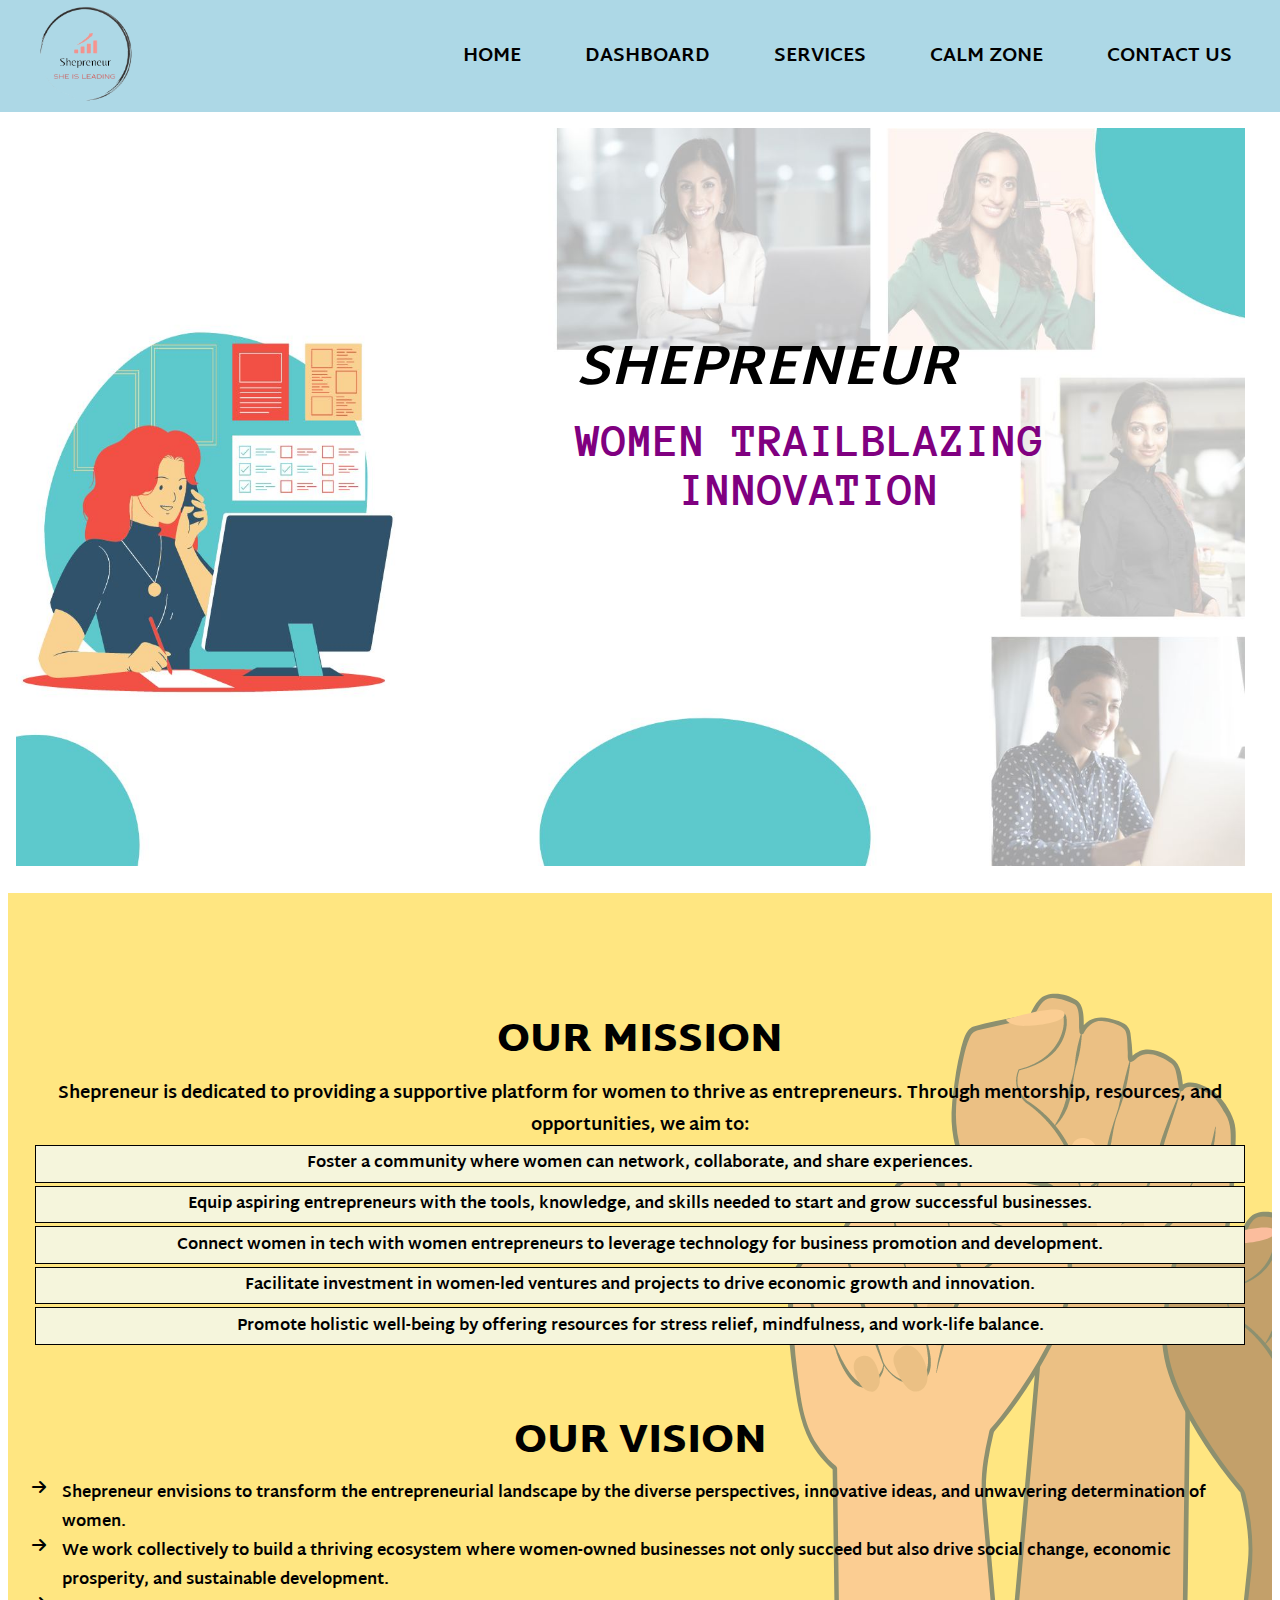
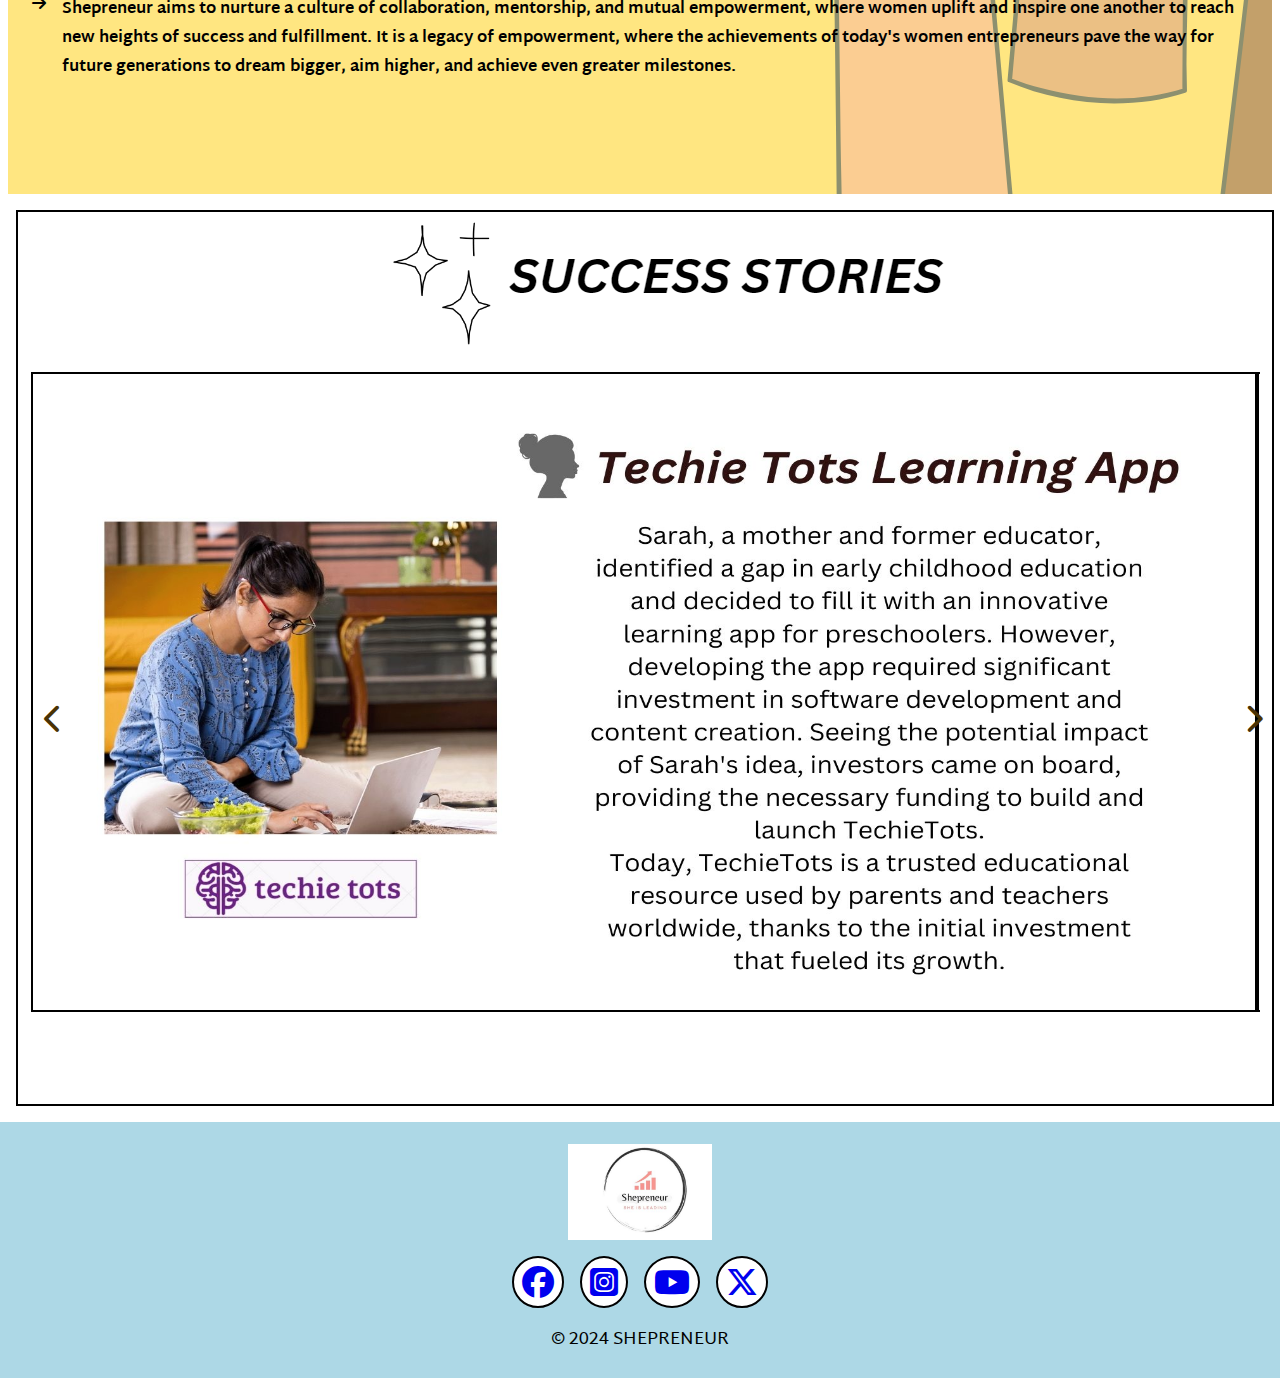
<file: index.html>
<!DOCTYPE html>
<html lang="en">
<head>
    <meta charset="UTF-8">
    <meta name="viewport" content="width=device-width, initial-scale=1.0">
    <title>Shepreneur</title>
    <link rel="stylesheet" href="style2.css">
    <link rel="stylesheet" href="https://cdnjs.cloudflare.com/ajax/libs/font-awesome/6.5.1/css/all.min.css">
</head>
<body>
    <!--Header Section Starts-->
    <header class="header">
        <img src="img/LOGO.png" alt="Image" class="logo">
        <nav class="navbar">
           <ul class="navbar-list">
               <li><a href="index.html">Home</a></li>
               <li><a href="#">Dashboard</a></li>
               <li><a href="services.html">Services</a></li>
               <li><a href="CalmZone.html">Calm Zone</a></li>
               <li><a href="contact.html">Contact Us</a></li>
           </ul>
        </nav>
        <!-- <div class="mobile-btn">
           <ion-icon name="menu-outline" class="mobile-icon"></ion-icon>
           <ion-icon name="close-outline" class="close-icon"></ion-icon>
        </div> -->
   </header>
   <!--Header Section Ends-->
   <!-- diverse -->


   <!--Intr Section-->
   <div class="intro">
    <h1 class="intro-head">SHEPRENEUR</h1>
    <h2 class="second-head">WOMEN TRAILBLAZING <br>INNOVATION</h2>
    <img src="img/new-she.jpg" class="intro-img">
</div>
   <!--Intro Section Ends-->
   <!--Vision and Mission-->
   <div class="content">
    <div class="mission">
        <h1>OUR MISSION</h1>
        <p class="mission-para">
            Shepreneur is dedicated to providing a supportive platform for women to thrive as entrepreneurs. Through mentorship, resources, and opportunities, we aim to:
            <ul class="unordered">
                <li class="list-item">Foster a community where women can network, collaborate, and share experiences.</li>

                <li class="list-item">Equip aspiring entrepreneurs with the tools, knowledge, and skills needed to start and grow successful businesses.</li>

                <li class="list-item">Connect women in tech with women entrepreneurs to leverage technology for business promotion and development.</li>

                <li class="list-item">
                    Facilitate investment in women-led ventures and projects to drive economic growth and innovation.
                </li>

                <li class="list-item">Promote holistic well-being by offering resources for stress relief, mindfulness, and work-life balance.</li>
            </ul>
        </p>
    </div>
    <br>
    <br>
    <div class="vision">
        <h1>OUR VISION</h1>
        <p class="vision-para"> 
            <div class="vision1">
                <i class="fa-solid fa-arrow-right"></i>
                <p class="para1">Shepreneur envisions to transform the entrepreneurial landscape by the diverse perspectives, innovative ideas, and unwavering determination of women.</p>
            </div>
            <div class="vision1">
                <i class="fa-solid fa-arrow-right"></i>
                <p class="para1">
                    We work collectively to build a thriving ecosystem where women-owned businesses not only succeed but also drive social change, economic prosperity, and sustainable development.
                </p>
            </div> 
            <div class="vision1">
                <i class="fa-solid fa-arrow-right"></i>
                <p class="para1">
                    Shepreneur aims to nurture a culture of collaboration, mentorship, and mutual empowerment, where women uplift and inspire one another to reach new heights of success and fulfillment. It is a legacy of empowerment, where the achievements of today's women entrepreneurs pave the way for future generations to dream bigger, aim higher, and achieve even greater milestones.
                </p>
            </div>
        </p>
    </div>
   </div>
    <!--Mission and Vision ends-->

    <!--Success Stories Carousel-->
     
    <div class="carousel">
        <img class="carousel-head" src="img/success.png">
        <div class="left-btn"><i class="fa-solid fa-chevron-left"></i></div>
        <div class="right-btn"><i class="fa-solid fa-chevron-right"></i></div>
        <ul class="slide-carousel">
            <li><img src="img/new-img/1.jpg" class="slide-img"></li>
            <li><img src="img/new-img/2.png" class="slide-img"></li>
            <li><img src="img/new-img/3.png" class="slide-img"></li>
            <li><img src="img/new-img/4.png" class="slide-img"></li>
            <li><img src="img/new-img/5.png" class="slide-img"></li>
        </ul>
    </div>


    <!--Success Stories Section Ends -->

    <!--Footer-->
    <footer class="footer">
            <img src="img/logo.jpg" alt="Image" class="logo2">
            <div class="follow-us">
            <div class="icons"><a href="#"><i class="fa-brands fa-facebook"></i></a></div>
            <div class="icons"><a href="#"><i class="fa-brands fa-square-instagram"></i></a></div>
            <div class="icons"><a href="#"><i class="fa-brands fa-youtube"></i></a></div>
            <div class="icons"><a href="#"><i class="fa-brands fa-x-twitter"></i></a></div>
        </div>
        <!-- ctrl+alt+c -->
        <div class="copyright">&#169 2024 SHEPRENEUR</div>
    </footer>


    <!--Footer Ends-->
    <script src="app.js"></script>
</body>
</html>
</file>
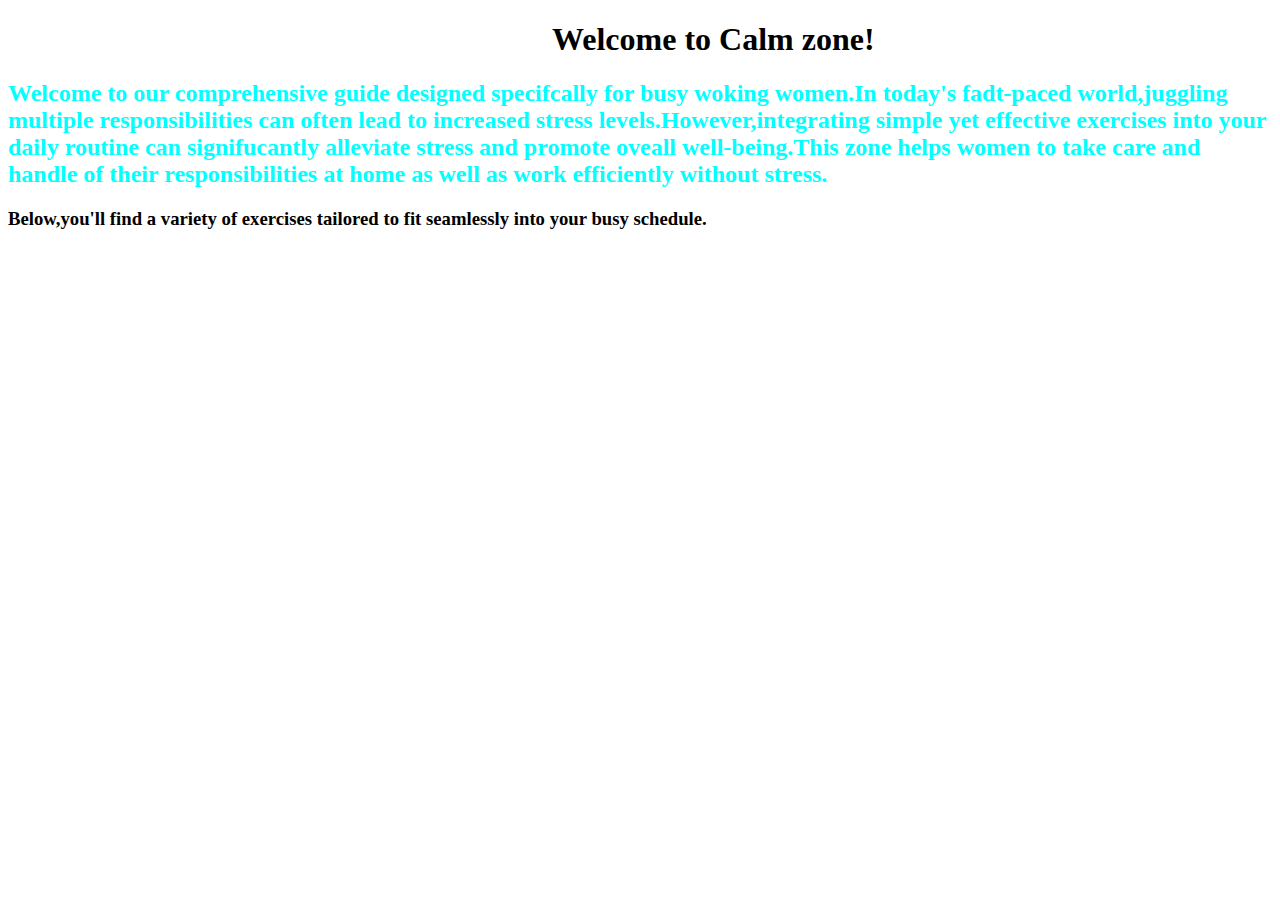
<file: CalmZone.html>
<!DOCTYPE html>
<html lang="en">

<head>
    <meta charset="UTF-8">
    <meta name="viewport" content="width=device-width, initial-scale=1.0">
    <title>Calm zone</title>
    <link href="style.css" rel="stylesheet">
</head>

<body>
    <h1 class="centre">Welcome to Calm zone!</h1>
    <h2 class="centre1">Welcome to our comprehensive guide designed specifcally for busy woking women.In today's
        fadt-paced world,juggling multiple responsibilities can often lead to increased stress
        levels.However,integrating simple yet effective exercises into your daily routine can signifucantly alleviate stress and promote oveall well-being.This zone helps women to take care and handle of their
        responsibilities at home as well as work efficiently without stress.</h2>
     <h3>Below,you'll find a variety of exercises tailored to fit seamlessly into your busy schedule.</h3>  
     
     

</body>

</html>
</file>
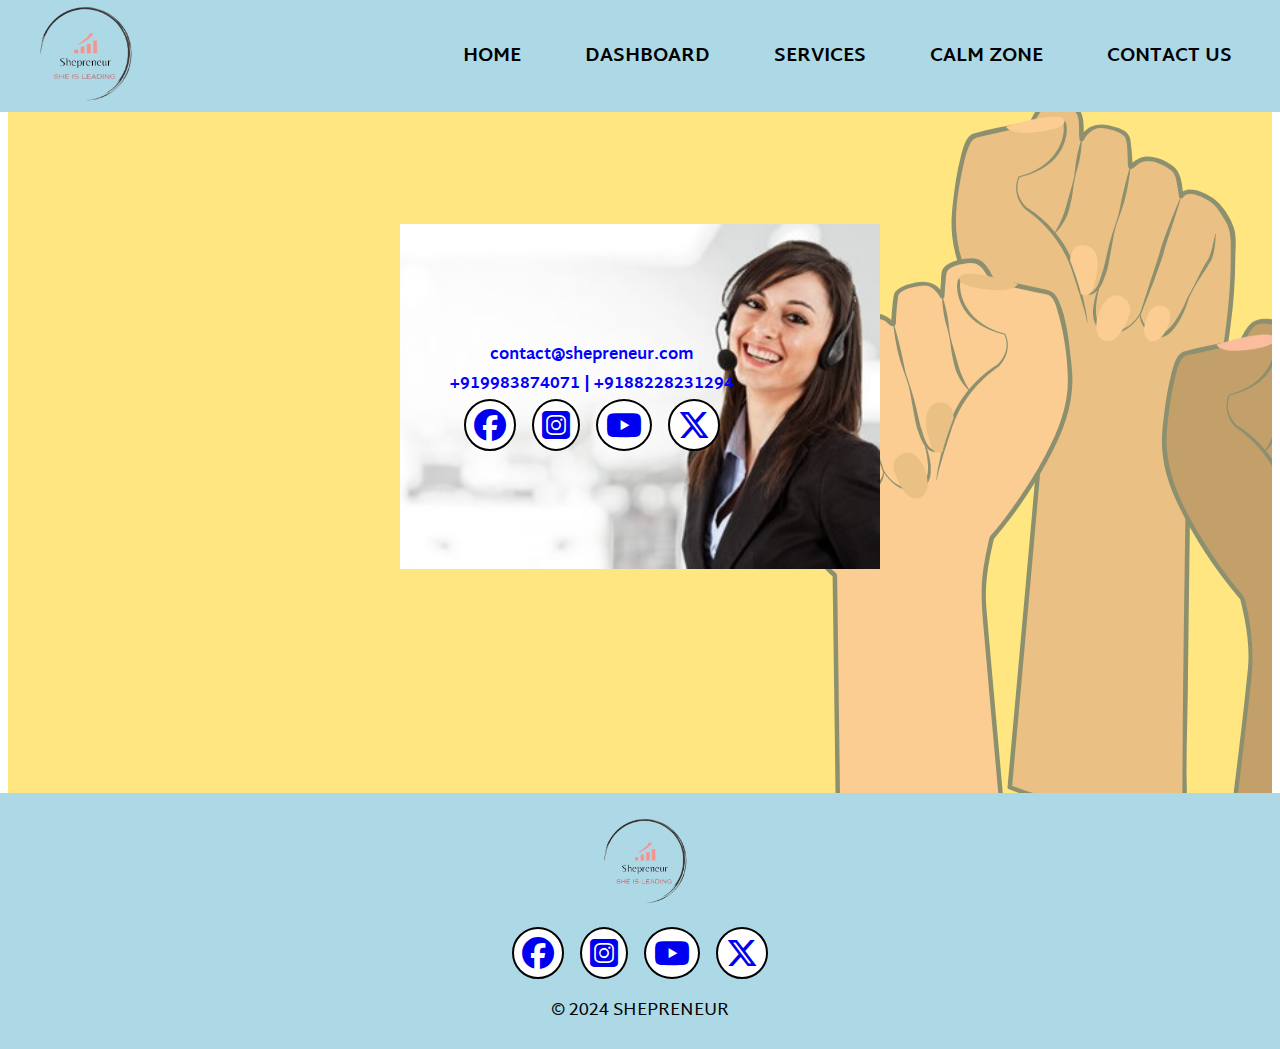
<file: contact.html>
<!DOCTYPE html>
<html lang="en">

<head>
    <meta charset="UTF-8">
    <meta name="viewport" content="width=device-width, initial-scale=1.0">
    <link rel="stylesheet" href="style4.css">
    <link rel="stylesheet" href="https://cdnjs.cloudflare.com/ajax/libs/font-awesome/6.5.1/css/all.min.css">
    <title>Contact</title>
</head>

<body>
    <header class="header">
        <img src="img/LOGO.png" alt="Image" class="logo">
        <nav class="navbar">
            <ul class="navbar-list">
                <li><a href="index.html">Home</a></li>
                <li><a href="#">Dashboard</a></li>
                <li><a href="services.html">Services</a></li>
                <li><a href="CalmZone.html">Calm Zone</a></li>
                <li><a href="contact.html">Contact Us</a></li>
            </ul>
        </nav>
    </header>
    <div class="content">
        <div id="box-search">
            <div class="thumbnail">
                <img src="img/Contact.jpg" alt="Contact US">
                <div class="caption">
                    <p>contact@shepreneur.com</p>
                    <p>+919983874071 | +9188228231294</p>
                    <p>
                    <div class="follow-us">
                        <div class="icons"><a href="#"><i class="fa-brands fa-facebook"></i></a></div>
                        <div class="icons"><a href="#"><i class="fa-brands fa-square-instagram"></i></a></div>
                        <div class="icons"><a href="#"><i class="fa-brands fa-youtube"></i></a></div>
                        <div class="icons"><a href="#"><i class="fa-brands fa-x-twitter"></i></a></div>
                    </div>
                    </p>
                </div>
            </div>
        </div>

    </div>
    <footer class="footer">
        <img src="img/LOGO.png" alt="Image" class="logo2">
        <div class="follow-us">
            <div class="icons"><a href="#"><i class="fa-brands fa-facebook"></i></a></div>
            <div class="icons"><a href="#"><i class="fa-brands fa-square-instagram"></i></a></div>
            <div class="icons"><a href="#"><i class="fa-brands fa-youtube"></i></a></div>
            <div class="icons"><a href="#"><i class="fa-brands fa-x-twitter"></i></a></div>
        </div>
        <!-- ctrl+alt+c -->
        <div class="copyright">&#169 2024 SHEPRENEUR</div>
    </footer>
    <!-- <script src="app.js"></script> -->
</body>

</html>
<!-- <div class="card">
    <div class="text">
        <h3>For any queries, contact </h3>
        <ul>
            <li>Phone: +919391391733</li>
            <li>Email: shepreneur@gmail.com</li>
        </ul>
    </div>
    <div class="image">
        <img src="img/Contact.jpg" alt="Contact Us">
    </div>
    <div class="social">
        <div class="icons"><a href="#"><i class="fa-brands fa-facebook"></i></a></div>
        <div class="icons"><a href="#"><i class="fa-brands fa-square-instagram"></i></a></div>
        <div class="icons"><a href="#"><i class="fa-brands fa-youtube"></i></a></div>
        <div class="icons"><a href="#"><i class="fa-brands fa-x-twitter"></i></a></div>
    </div>
    
</div> -->
</file>
<file: style2.css>
@import url('https://fonts.googleapis.com/css2?family=Martel+Sans:wght@200;300;400;600;700;800;900&display=swap');
@import url('https://fonts.googleapis.com/css2?family=Anonymous+Pro:ital,wght@0,400;0,700;1,400;1,700&display=swap');

*{
    margin: 0;
    padding: 0;
    font-family: "Martel Sans", sans-serif; 
}
html,body{
    overflow-x: hidden;
}
.header{
    overflow: hidden;
    /* position: fixed; */
    width: 100%;
    height: 7rem;
    display: flex;
    justify-content: space-between;
    align-items: center;
    background-color:lightblue;
}
.logo{
    height: 10rem;
    width: 8rem;
    object-fit: cover;
    margin-left: 1rem;
}
.navbar{
    padding: 1rem;
    margin-right: 2rem;
}
.navbar-list{
    display: flex;
    list-style: none;
    gap: 4rem;
}
li a,a:visited{
    text-decoration: none;
    font-size: 1.2rem;
    color: #000;
    font-weight: bold;
    text-transform: uppercase;
    transition: all 0.4s;
}
.navbar-list li a:hover{
    opacity: 50%;
    text-decoration: underline;
}

/* li a:hover{
    opacity: 50%;
    border: 1px solid darkblue;
    border-radius:0.5rem ;
    padding: 1rem;
} */
/* ffd166 */
/* Introduction Starts */

.intro-img{
    height: 82vh;
    width: 96vw;
}
.intro{
   margin: 1rem;
}
.intro-head{
   margin: 12rem 35rem;
   position: absolute;
   font-size: 3.5rem;
   font-weight: bold;
   font-style: italic;
   -webkit-animation: heading 0.5s ease-in-out;
}

@-webkit-keyframes heading{
   0%{
       opacity: 0;
       margin-left: 0rem;
   }
  
   100%{
       opacity: 1;
       margin-left: ;
   }
}
.second-head{
    margin-top: 18rem;
    margin-left: 35rem;
    font-family: "Anonymous Pro", monospace;
    font-weight: bolder;
    font-size: 3rem;
    position: absolute;
    text-align: center;
    color: purple;
    -webkit-animation: secondHead 2s ease-in;
}

@-webkit-keyframes secondHead{
    0%{
       opacity: 0;
       margin-right: 0;
    }
    100%{
        opacity: 1;
        margin-right: 0;
    }
}

/*Introduction Ends*/
/* Content Section starts */
.content{

    padding: 7rem 1.5rem;
    font-weight: bold;
    background:url("img/9.png");
    background-repeat: no-repeat;
    object-fit: cover;
    width: 95vw;
    margin: auto;
}
.mission h1, .vision h1{
    text-align: center;
     font-weight: bolder;
     font-size: 2.5rem;
}
.mission-para, .vision-para{
    font-size: 1.1rem;
    display: flex;
    text-align: center;

}
ul{
     text-align: center;
     list-style: none;
}
.list-item{
    border: 1px solid #000;
    margin: 0.2rem;
    padding: 0.2rem;
    background-color: beige;
    transition: transform 0.1s ease-in-out;
}
.list-item:hover{
    scale: 1.02;
    background-color: bisque;
    cursor: pointer;
}
.vision1{
    display: flex;
    gap: 1rem;
}
/* .para1:hover{
    animation: slideIn 1s;
}
@keyframes slideIn{
    0%{
       margin-left: 0rem;
    }
    100%{
        margin-left: 5rem;
    }
} */
.para1{
    width: 100vw;
}


/*Content Section ends*/

/*carousel starts*/

.carousel{
    width: 98%;
    margin: 1rem;
    border: 2px solid black;
    background-color: #fff;
}
.carousel-head{
    margin-left: 23rem;
}
.left-btn,.right-btn{
    height: 40vh;
    width: 50px;
    display: flex;
    justify-content: center;
    align-items: center;
    text-align: center;
    cursor: pointer;
    position: absolute;
}
.right-btn{
    right: 12px;
    /* wrt to tht top of the entire screen */
}
.left-btn i,.right-btn i{
    font-size: 30px;
    color: rgb(74, 51, 4);
    position: relative;
    top: 50%;
    left: 20%;
}
.slide-carousel{

    margin: 1%;
    display: flex;
    height: 80vh;
    width: 98%;
    list-style: none;
    overflow-x: scroll;  
    scroll-behavior: smooth;
}
.slide-img{
    height: 70vh;
    width: 95vw;
    border: 2px solid black;
    padding: 0.2rem;
}
/* footer starts */
.footer{
    display: flex;
    flex-direction: column;
    align-items: center;
    justify-content: center;
    overflow: hidden;
    height: 16rem;
    background-color: lightblue;
    gap: 1rem;
}
.logo2{
    height: 6rem;
    width: 9rem;
    object-fit: cover;
}
.icons .fa-brands{
    font-size: 2rem;
    padding: 0.5rem;
    border: 2px solid #000;
    border-radius: 50%;
    background-color: #fff;
    /* background: linear-gradient(#c91f1f,#fff);
    -webkit-background-clip: text;
    -webkit-text-fill-color: transparent; */
}
.follow-us{
    display: flex;
    justify-content: center;
    gap: 1rem;
}
.copyright{
    font-size: 1.1rem;
}
/* footer ends */
</file>
<file: style.css>
body{
    list-style: none;
    text-decoration: none;
    margin-top:0px;
}
.centre{
    font-weight: bolder;
    margin-left:34rem;
}
.centre1{
    color:aqua
}
</file>
<file: style4.css>
@import url('https://fonts.googleapis.com/css2?family=Martel+Sans:wght@200;300;400;600;700;800;900&display=swap');


*{
    margin: 0;
    padding: 0;
    font-family: "Martel Sans", sans-serif; 
}
html,body{
    overflow-x: hidden;
}
.header{
    /* overflow: hidden; */
    position: fixed;
    width: 100%;
    height: 7rem;
    display: flex;
    justify-content: space-between;
    align-items: center;
    background-color:lightblue;
}
.logo{
    height: 10rem;
    width: 8rem;
    object-fit: cover;
    margin-left: 1rem;
}
.navbar{
    padding: 1rem;
    margin-right: 2rem;
}
.navbar-list{
    display: flex;
    list-style: none;
    gap: 4rem;
}
li a,a:visited{
    text-decoration: none;
    font-size: 1.2rem;
    color: #000;
    font-weight: bold;
    text-transform: uppercase;
    transition: all 0.4s;
}
.navbar-list li a:hover{
    opacity: 50%;
    text-decoration: underline;
}
.content{
    padding: 7rem 1.5rem;
    font-weight: bold;
    background:url("img/9.png");
    background-repeat: no-repeat;
    object-fit: cover;
    width: 95vw;
    margin: auto;
}
#box-search{
    margin: 7rem;
    display: flex;
    justify-content: center;
    align-items: center;
}
img {
    display: block;
    width: 30rem;
}

.thumbnail {
    position: relative;
    display: inline-block;
}

.caption {
    position: absolute;
    top: 50%;
    left: 40%;
    transform: translate( -50%, -50% );
    text-align: center;
    color: white;
    font-weight: bold;
}
.caption p{
    color: blue;
}

.footer{
    display: flex;
    flex-direction: column;
    align-items: center;
    justify-content: center;
    overflow: hidden;
    height: 16rem;
    background-color: lightblue;
    gap: 1rem;
}
.logo2{
    height: 6rem;
    width: 9rem;
    object-fit: cover;
}
.follow-us .icons .fa-brands{
    font-size: 2rem;
    padding: 0.5rem;
    border: 2px solid #000;
    border-radius: 50%;
    background-color: #fff;
    /* background: linear-gradient(#c91f1f,#fff);
    -webkit-background-clip: text;
    -webkit-text-fill-color: transparent; */
}
.follow-us{
    display: flex;
    justify-content: center;
    gap: 1rem;
}
.copyright{
    font-size: 1.1rem;
}
</file>
